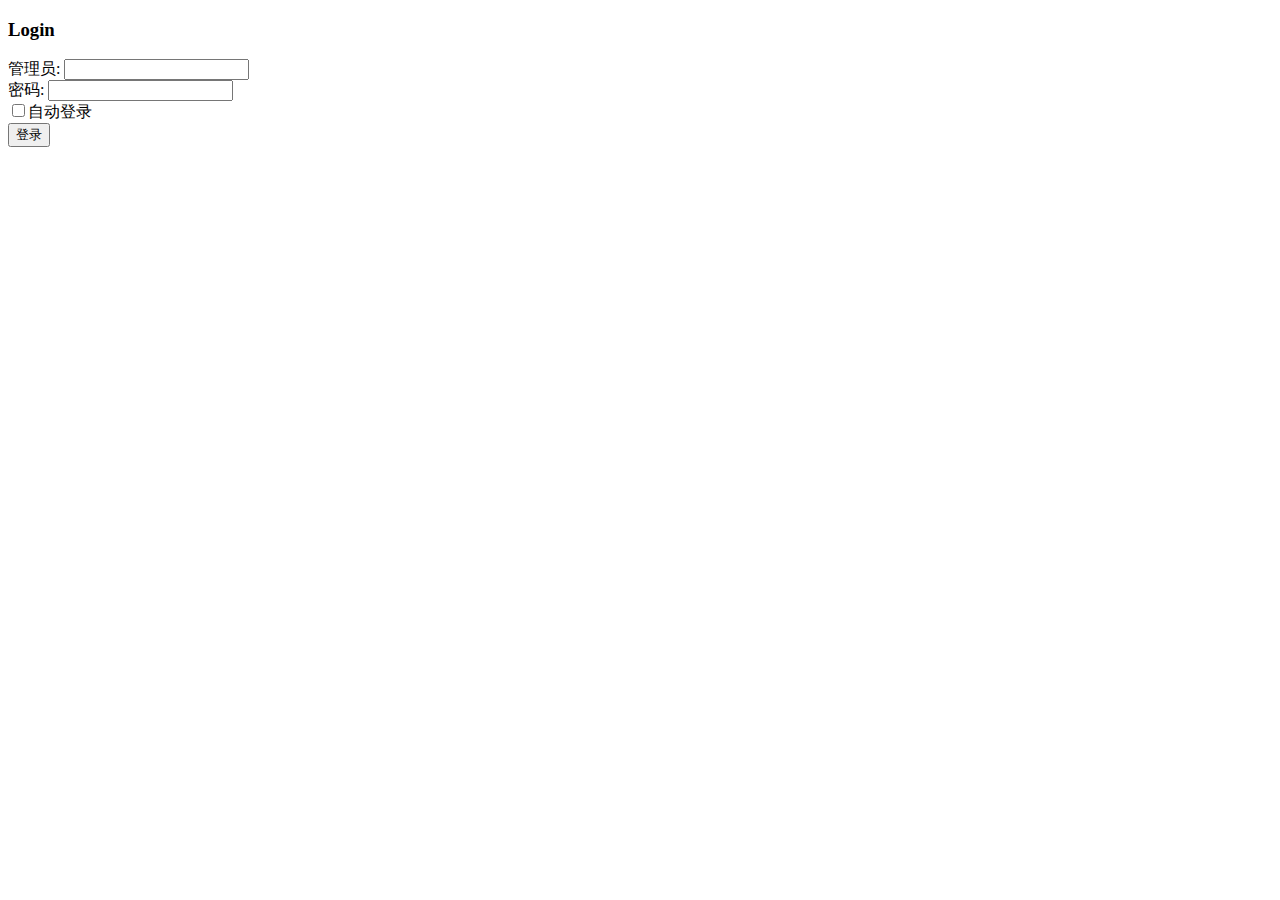
<file: target/classes/templates/login.html>
<!DOCTYPE html>
<html xmlns:th="http://www.thymeleaf.org"
	  xmlns:sec="http://www.thymeleaf.org/thymeleaf-extras-springsecurity3">
<head>
	<title>乐法后台登录</title>
	<meta http-equiv="Content-Type" content="text/html; charset=UTF-8"/>
	<link rel="stylesheet" th:href="@{/resources/login/css/login.css}" />
	
	<script type="text/javascript" th:src="@{/resources/zogrid/dependents/jquery/jquery.min.js}"></script>
	<script th:src="@{/resources/login/js/cufon-yui.js}" type="text/javascript"></script>
	<script th:src="@{/resources/login/js/ChunkFive_400.font.js}" type="text/javascript"></script>
	<script>//<![CDATA[
		Cufon.replace('h1',{ textShadow: '1px 1px #fff'});
		Cufon.replace('h2',{ textShadow: '1px 1px #fff'});
		Cufon.replace('h3',{ textShadow: '1px 1px #000'});
		Cufon.replace('.back');
	//]]></script>
</head>
<body>
	<div class="wrapper">
		<div class="content">
			<form name="form" method="post" th:action="@{/login}">
				<div id="form_wrapper" class="form_wrapper">
					<div class="login active">
						<h3>Login</h3>
						<div>
							<label>管理员:</label>
							<input type="text" name="username" value="" id="user" />
							
						</div>
						<div>
							<label>密码: </label>
							<input type="password" name="password" id="password" />
							<span><br /></span>
						</div>
						<div class="bottom">
							<div class="remember"><input type="checkbox" name="remember" id="remember" /><span>自动登录</span></div>
							<input type="submit" value="登录" id="login_submit" />
							
							<div class="clear"></div>
						</div>
					</div>
				</div>
				<div class="clear"></div>
			</form>
		</div>
	</div>
</body>
</html>
</file>
